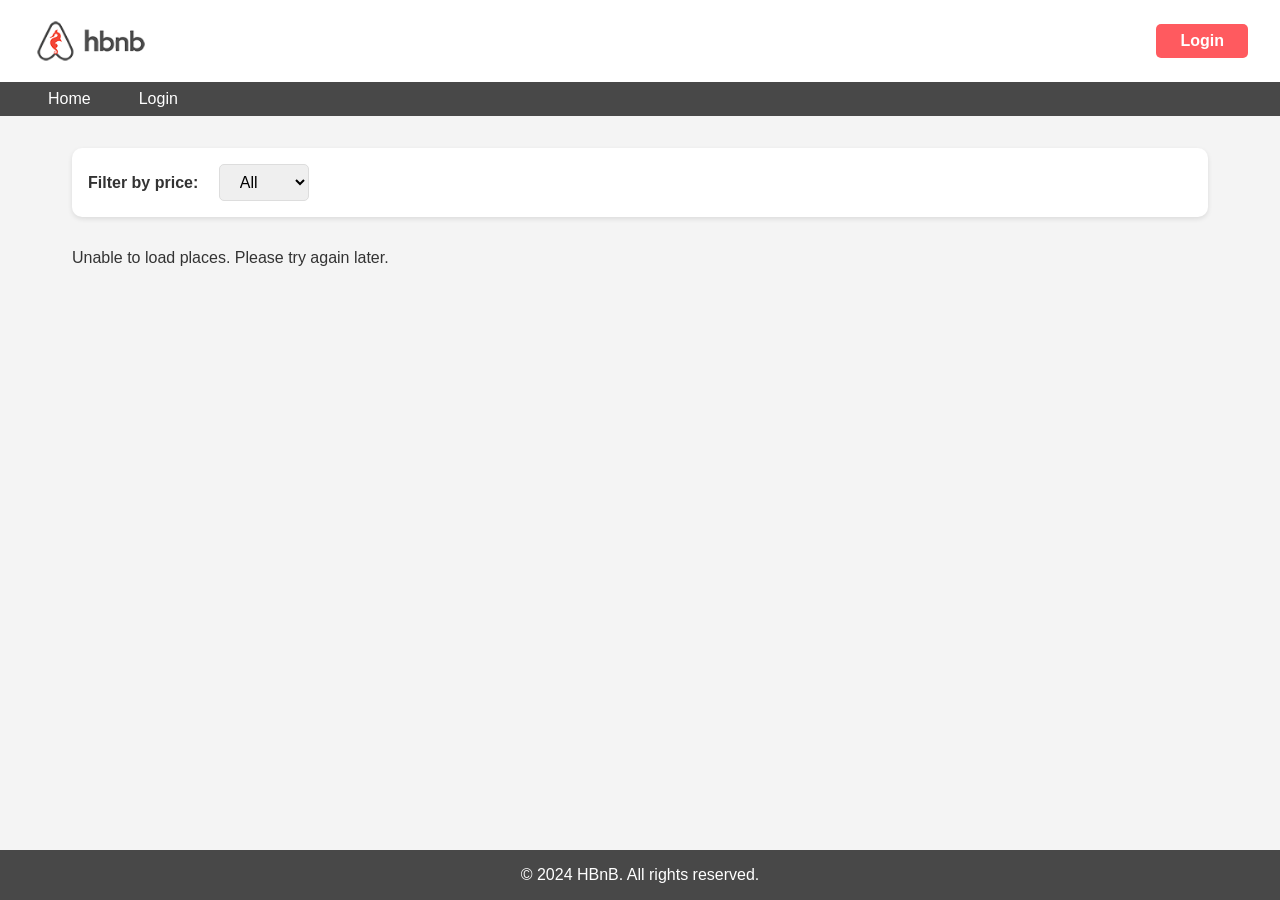
<file: part4/index.html>
<!DOCTYPE html>
<!-- Declaration DOCTYPE HTML5 : indique au navigateur d'utiliser le mode HTML5 standard -->

<html lang="en">
<!-- Balise racine du document HTML, lang="en" indique que le contenu est en anglais -->

<head>
    <!-- Section head : contient les metadonnees du document (non visibles) -->

    <meta charset="UTF-8">
    <!-- Definit l'encodage des caracteres en UTF-8 (supporte tous les caracteres internationaux) -->

    <meta name="viewport" content="width=device-width, initial-scale=1.0">
    <!-- Meta viewport : configure l'affichage sur mobile -->
    <!-- width=device-width : largeur = largeur de l'ecran -->
    <!-- initial-scale=1.0 : zoom initial a 100% -->

    <title>HBnB - Places</title>
    <!-- Titre affiche dans l'onglet du navigateur -->

    <link rel="icon" type="image/png" href="images/icon.png">
    <!-- Favicon : petite icone affichee dans l'onglet du navigateur -->

    <link rel="stylesheet" href="styles.css">
    <!-- Lie la feuille de style CSS externe pour le design -->
</head>

<body>
    <!-- Corps du document : contenu visible de la page -->

    <header>
        <!-- En-tete de la page : logo et bouton de connexion -->

        <img src="images/logo.png" alt="HBnB Logo" class="logo">
        <!-- Logo de l'application -->
        <!-- alt : texte alternatif si l'image ne charge pas (accessibilite) -->
        <!-- class="logo" : applique les styles CSS de la classe .logo -->

        <a href="login.html" class="login-button" id="login-link">Login</a>
        <!-- Lien vers la page de connexion -->
        <!-- id="login-link" : identifiant unique pour manipulation JavaScript -->
    </header>

    <nav>
        <!-- Barre de navigation principale -->

        <ul>
            <!-- Liste non ordonnee pour les liens de navigation -->

            <li><a href="index.html">Home</a></li>
            <!-- Lien vers la page d'accueil -->

            <li><a href="login.html">Login</a></li>
            <!-- Lien vers la page de connexion -->
        </ul>
    </nav>

    <main>
        <!-- Contenu principal de la page -->

        <section id="filter">
            <!-- Section de filtrage par prix -->

            <label for="price-filter">Filter by price:</label>
            <!-- Label lie au select par l'attribut for -->

            <select id="price-filter">
                <!-- Menu deroulant pour filtrer les lieux par prix -->
                <!-- L'evenement change est gere par JavaScript -->

                <option value="10">$10</option>
                <!-- Option : affiche les lieux <= 10$ -->

                <option value="50">$50</option>
                <!-- Option : affiche les lieux <= 50$ -->

                <option value="100">$100</option>
                <!-- Option : affiche les lieux <= 100$ -->

                <option value="all" selected>All</option>
                <!-- Option par defaut (selected) : affiche tous les lieux -->
            </select>
        </section>

        <section id="places-list">
            <!-- Conteneur pour les cartes de lieux -->
            <!-- Le contenu sera genere dynamiquement par JavaScript -->
            <!-- Place cards will be dynamically inserted here -->
        </section>
    </main>

    <footer>
        <!-- Pied de page -->

        <p>&copy; 2024 HBnB. All rights reserved.</p>
        <!-- &copy; : symbole copyright -->
    </footer>

    <script src="scripts.js"></script>
    <!-- Charge le fichier JavaScript principal -->
    <!-- Place en fin de body pour que le HTML soit charge avant l'execution -->
</body>
</html>
</file>
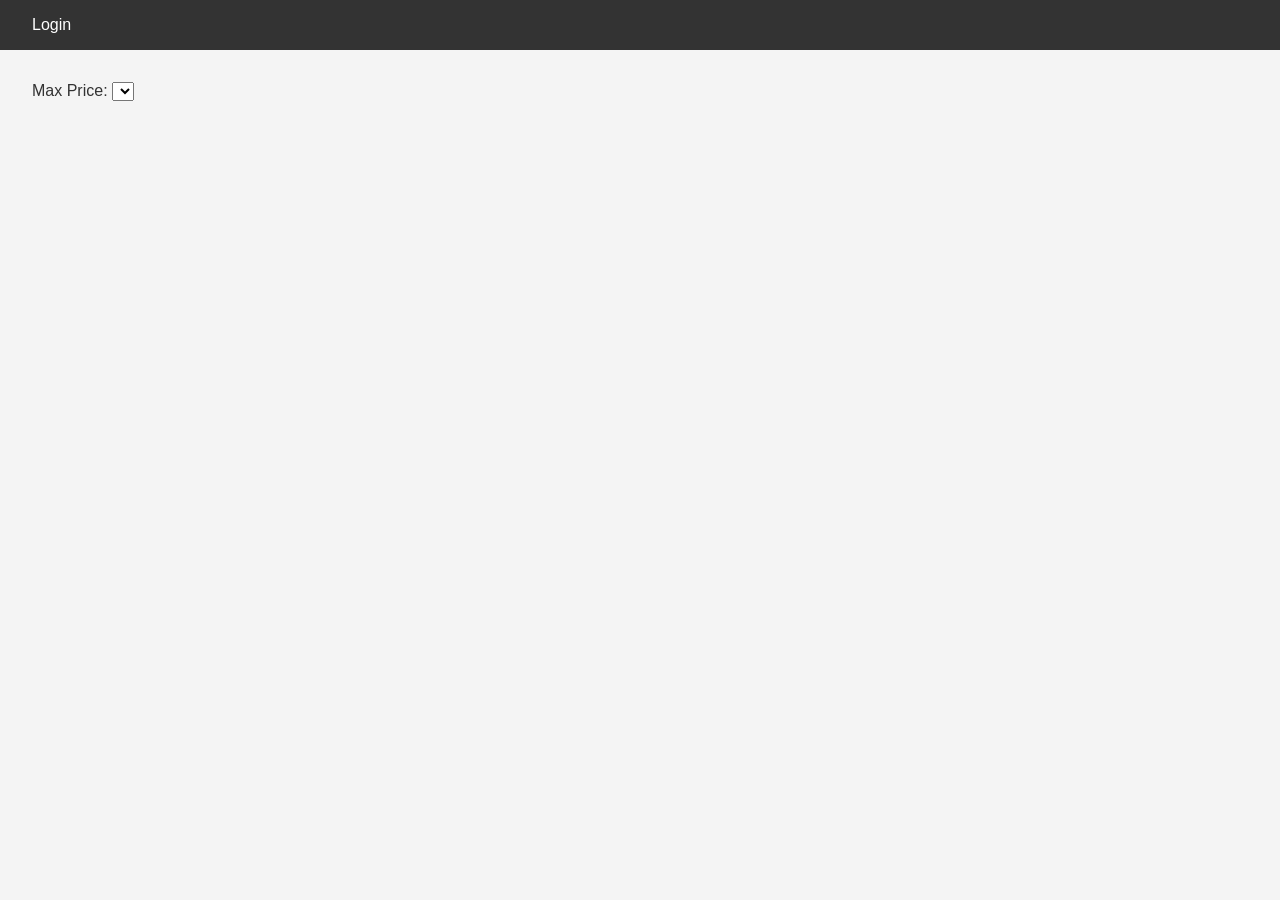
<file: part4/base_files/index.html>
<!DOCTYPE html>
<html lang="en">
<head>
    <meta charset="UTF-8">
    <meta name="viewport" content="width=device-width, initial-scale=1.0">
    <title>List of Places</title>
    <link rel="stylesheet" href="styles.css">
</head>
<body>
    <header>
        <nav>
            <a href="login.html" id="login-link">Login</a>
        </nav>
    </header>
    <main>
        <section id="filter">
            <label for="price-filter">Max Price:</label>
            <select id="price-filter">
                <!-- Options will be populated dynamically -->
            </select>
        </section>
        <section id="places-list">
            <!-- List of places will be populated dynamically -->
        </section>
    </main>
    <script src="scripts.js"></script>
</body>
</html>
</file>
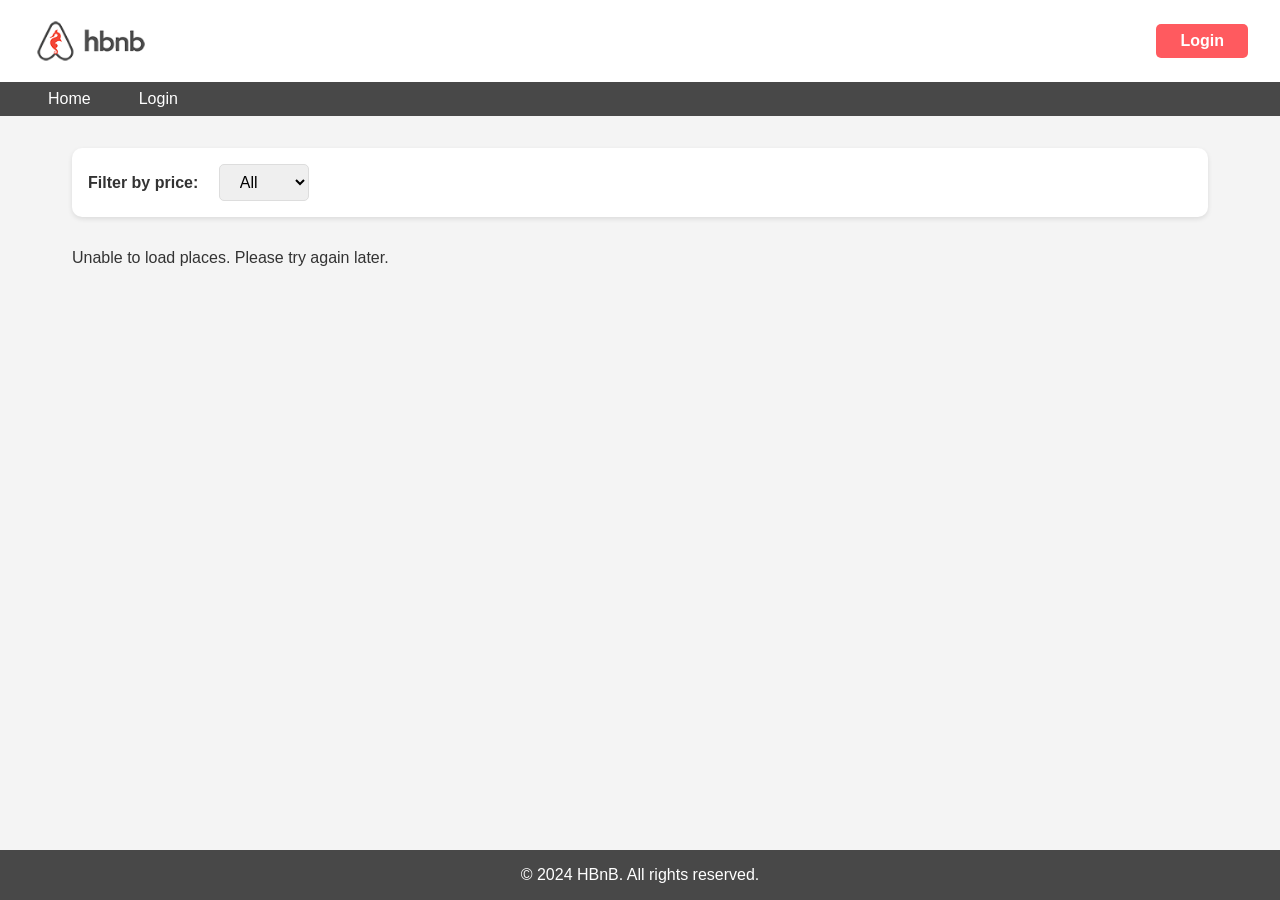
<file: part4/add_review.html>
<!DOCTYPE html>
<!-- Declaration DOCTYPE HTML5 -->

<html lang="en">
<!-- Document HTML en anglais -->

<head>
    <!-- Metadonnees de la page -->

    <meta charset="UTF-8">
    <!-- Encodage UTF-8 pour les caracteres speciaux -->

    <meta name="viewport" content="width=device-width, initial-scale=1.0">
    <!-- Configuration responsive pour mobile -->

    <title>HBnB - Add Review</title>
    <!-- Titre de la page : ajouter un avis -->

    <link rel="icon" type="image/png" href="images/icon.png">
    <!-- Favicon de l'application -->

    <link rel="stylesheet" href="styles.css">
    <!-- Feuille de style CSS -->
</head>

<body>
    <!-- Corps de la page -->

    <header>
        <!-- En-tete de la page -->

        <img src="images/logo.png" alt="HBnB Logo" class="logo">
        <!-- Logo de l'application -->

        <a href="index.html" class="login-button">Home</a>
        <!-- Bouton pour retourner a l'accueil -->
    </header>

    <nav>
        <!-- Barre de navigation -->

        <ul>
            <li><a href="index.html">Home</a></li>
            <!-- Lien vers la page d'accueil -->

            <li><a href="login.html">Login</a></li>
            <!-- Lien vers la page de connexion -->
        </ul>
    </nav>

    <main>
        <!-- Contenu principal de la page -->

        <section>
            <!-- Section d'en-tete avec le nom du lieu -->

            <h1>Add Review for: <span id="place-name">Loading...</span></h1>
            <!-- Titre dynamique -->
            <!-- span#place-name : sera rempli par JavaScript avec le nom du lieu -->
            <!-- "Loading..." : texte par defaut pendant le chargement -->
        </section>

        <form id="review-form" class="add-review form">
            <!-- Formulaire d'ajout d'avis -->
            <!-- id="review-form" : permet a JavaScript de capturer la soumission -->
            <!-- class="add-review form" : applique les styles CSS -->

            <label for="review">Your Review:</label>
            <!-- Label pour le champ de texte de l'avis -->

            <textarea id="review" name="review" required></textarea>
            <!-- Zone de texte pour ecrire l'avis -->
            <!-- textarea : permet plusieurs lignes de texte -->
            <!-- required : champ obligatoire -->

            <label for="rating">Rating:</label>
            <!-- Label pour le menu de notation -->

            <select id="rating" name="rating" required>
                <!-- Menu deroulant pour choisir la note -->
                <!-- required : selection obligatoire -->

                <option value="">Select a rating</option>
                <!-- Option par defaut non valide (value="") -->
                <!-- Force l'utilisateur a faire un choix -->

                <option value="1">1 - Poor</option>
                <!-- Note 1/5 : Mauvais -->

                <option value="2">2 - Fair</option>
                <!-- Note 2/5 : Passable -->

                <option value="3">3 - Good</option>
                <!-- Note 3/5 : Bien -->

                <option value="4">4 - Very Good</option>
                <!-- Note 4/5 : Tres bien -->

                <option value="5">5 - Excellent</option>
                <!-- Note 5/5 : Excellent -->
            </select>

            <button type="submit">Submit Review</button>
            <!-- Bouton de soumission -->
            <!-- Declenche l'evenement submit capture par JavaScript -->
        </form>
    </main>

    <footer>
        <!-- Pied de page -->

        <p>&copy; 2024 HBnB. All rights reserved.</p>
        <!-- Copyright -->
    </footer>

    <script src="scripts.js"></script>
    <!-- JavaScript qui :
         1. Verifie si l'utilisateur est connecte (sinon redirige vers index)
         2. Recupere l'ID du lieu depuis l'URL (?id=xxx)
         3. Charge le nom du lieu pour l'afficher
         4. Envoie l'avis a l'API avec le token JWT -->
</body>
</html>
</file>
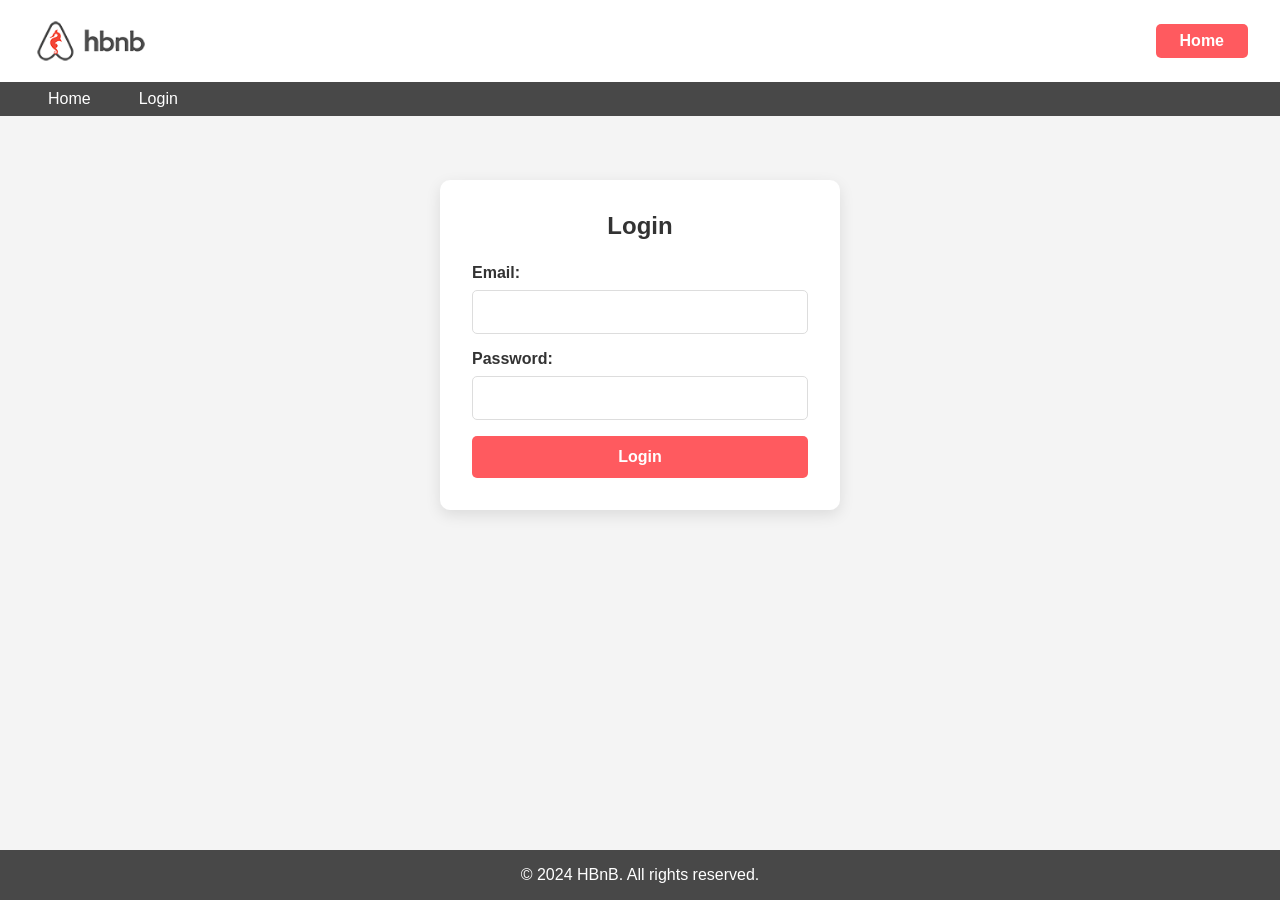
<file: part4/login.html>
<!DOCTYPE html>
<!-- Declaration DOCTYPE HTML5 : indique au navigateur d'utiliser le mode HTML5 standard -->

<html lang="en">
<!-- Balise racine du document HTML -->

<head>
    <!-- Section head : metadonnees du document -->

    <meta charset="UTF-8">
    <!-- Encodage UTF-8 pour supporter tous les caracteres -->

    <meta name="viewport" content="width=device-width, initial-scale=1.0">
    <!-- Configuration pour l'affichage responsive sur mobile -->

    <title>HBnB - Login</title>
    <!-- Titre de la page affiche dans l'onglet -->

    <link rel="icon" type="image/png" href="images/icon.png">
    <!-- Favicon de l'application -->

    <link rel="stylesheet" href="styles.css">
    <!-- Feuille de style CSS externe -->
</head>

<body>
    <!-- Corps de la page visible -->

    <header>
        <!-- En-tete avec logo et lien retour -->

        <img src="images/logo.png" alt="HBnB Logo" class="logo">
        <!-- Logo cliquable de l'application -->

        <a href="index.html" class="login-button">Home</a>
        <!-- Bouton pour retourner a la page d'accueil -->
    </header>

    <nav>
        <!-- Barre de navigation -->

        <ul>
            <li><a href="index.html">Home</a></li>
            <!-- Lien vers l'accueil -->

            <li><a href="login.html">Login</a></li>
            <!-- Lien vers la page de connexion (page actuelle) -->
        </ul>
    </nav>

    <main>
        <!-- Contenu principal : formulaire de connexion -->

        <form id="login-form" class="form">
            <!-- Formulaire de connexion -->
            <!-- id="login-form" : permet a JavaScript de capturer la soumission -->
            <!-- class="form" : applique les styles CSS du formulaire -->

            <h2>Login</h2>
            <!-- Titre du formulaire -->

            <label for="email">Email:</label>
            <!-- Label pour le champ email -->
            <!-- for="email" : associe le label au champ input avec id="email" -->

            <input type="email" id="email" name="email" required>
            <!-- Champ de saisie pour l'email -->
            <!-- type="email" : validation automatique du format email -->
            <!-- required : champ obligatoire, empeche la soumission si vide -->

            <label for="password">Password:</label>
            <!-- Label pour le champ mot de passe -->

            <input type="password" id="password" name="password" required>
            <!-- Champ de saisie pour le mot de passe -->
            <!-- type="password" : masque les caracteres saisis -->
            <!-- required : champ obligatoire -->

            <button type="submit">Login</button>
            <!-- Bouton de soumission du formulaire -->
            <!-- type="submit" : declenche l'evenement submit du formulaire -->
        </form>
    </main>

    <footer>
        <!-- Pied de page -->

        <p>&copy; 2024 HBnB. All rights reserved.</p>
        <!-- Copyright -->
    </footer>

    <script src="scripts.js"></script>
    <!-- JavaScript qui gere la soumission du formulaire -->
    <!-- Envoie les credentials a l'API et stocke le token JWT -->
</body>
</html>
</file>
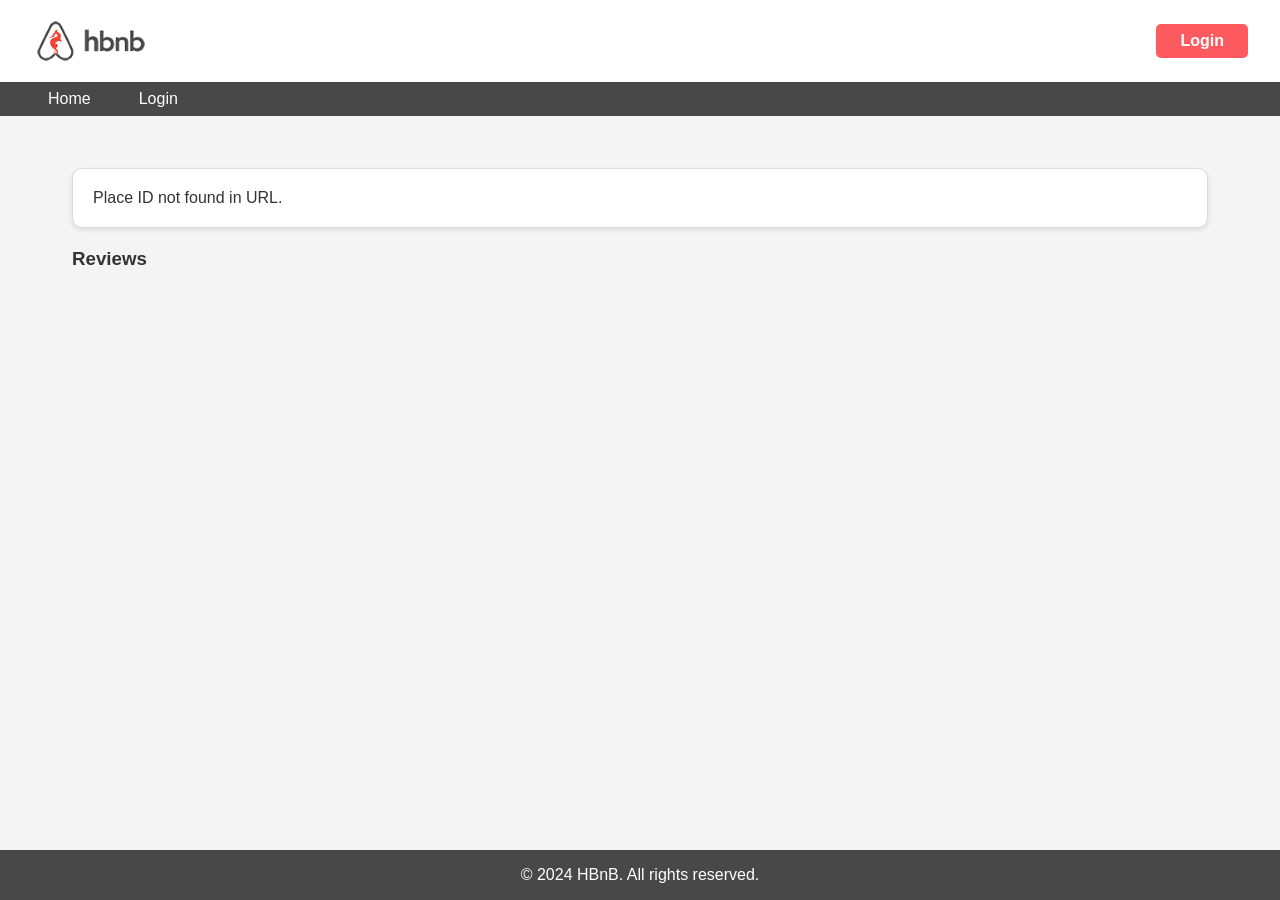
<file: part4/place.html>
<!DOCTYPE html>
<!-- Declaration DOCTYPE HTML5 -->

<html lang="en">
<!-- Document HTML en anglais -->

<head>
    <!-- Metadonnees de la page -->

    <meta charset="UTF-8">
    <!-- Encodage UTF-8 -->

    <meta name="viewport" content="width=device-width, initial-scale=1.0">
    <!-- Configuration responsive pour mobile -->

    <title>HBnB - Place Details</title>
    <!-- Titre de la page : details d'un lieu -->

    <link rel="icon" type="image/png" href="images/icon.png">
    <!-- Favicon -->

    <link rel="stylesheet" href="styles.css">
    <!-- Feuille de style CSS -->
</head>

<body>
    <!-- Corps de la page -->

    <header>
        <!-- En-tete -->

        <img src="images/logo.png" alt="HBnB Logo" class="logo">
        <!-- Logo de l'application -->

        <a href="login.html" class="login-button" id="login-link">Login</a>
        <!-- Lien de connexion -->
        <!-- Cache par JavaScript si l'utilisateur est deja connecte -->
    </header>

    <nav>
        <!-- Navigation -->

        <ul>
            <li><a href="index.html">Home</a></li>
            <!-- Retour a l'accueil -->

            <li><a href="login.html">Login</a></li>
            <!-- Page de connexion -->
        </ul>
    </nav>

    <main>
        <!-- Contenu principal -->

        <section id="place-details" class="place-details">
            <!-- Section pour afficher les details du lieu -->
            <!-- Le contenu est genere dynamiquement par JavaScript -->
            <!-- JavaScript recupere l'ID du lieu depuis l'URL (?id=xxx) -->
            <!-- et charge les details depuis l'API -->
            <!-- Place details will be dynamically inserted here -->
        </section>

        <section id="reviews">
            <!-- Section pour afficher les avis sur ce lieu -->

            <h3>Reviews</h3>
            <!-- Titre de la section avis -->
            <!-- Les cartes d'avis sont inserees par JavaScript -->
            <!-- Reviews will be dynamically inserted here -->
        </section>

        <section id="add-review" class="add-review" style="display: none;">
            <!-- Section pour ajouter un avis -->
            <!-- style="display: none;" : cache par defaut -->
            <!-- JavaScript l'affiche si l'utilisateur est connecte -->

            <h3>Add a Review</h3>
            <!-- Titre du formulaire -->

            <form id="review-form" class="form">
                <!-- Formulaire d'ajout d'avis -->

                <label for="review-text">Your Review:</label>
                <!-- Label pour le champ texte -->

                <textarea id="review-text" name="review-text" required></textarea>
                <!-- Zone de texte pour ecrire l'avis -->
                <!-- textarea : champ multi-lignes -->
                <!-- required : obligatoire -->

                <label for="review-rating">Rating:</label>
                <!-- Label pour la note -->

                <select id="review-rating" name="review-rating" required>
                    <!-- Menu deroulant pour la note -->

                    <option value="">Select a rating</option>
                    <!-- Option par defaut (invalide car value="") -->

                    <option value="1">1 - Poor</option>
                    <!-- Note 1 sur 5 -->

                    <option value="2">2 - Fair</option>
                    <!-- Note 2 sur 5 -->

                    <option value="3">3 - Good</option>
                    <!-- Note 3 sur 5 -->

                    <option value="4">4 - Very Good</option>
                    <!-- Note 4 sur 5 -->

                    <option value="5">5 - Excellent</option>
                    <!-- Note 5 sur 5 -->
                </select>

                <button type="submit">Submit Review</button>
                <!-- Bouton pour soumettre l'avis -->
                <!-- JavaScript envoie les donnees a l'API POST /reviews -->
            </form>
        </section>
    </main>

    <footer>
        <!-- Pied de page -->

        <p>&copy; 2024 HBnB. All rights reserved.</p>
    </footer>

    <script src="scripts.js"></script>
    <!-- JavaScript qui :
         1. Recupere l'ID du lieu depuis l'URL
         2. Charge les details du lieu depuis l'API
         3. Affiche le formulaire d'avis si connecte
         4. Gere la soumission des avis -->
</body>
</html>
</file>
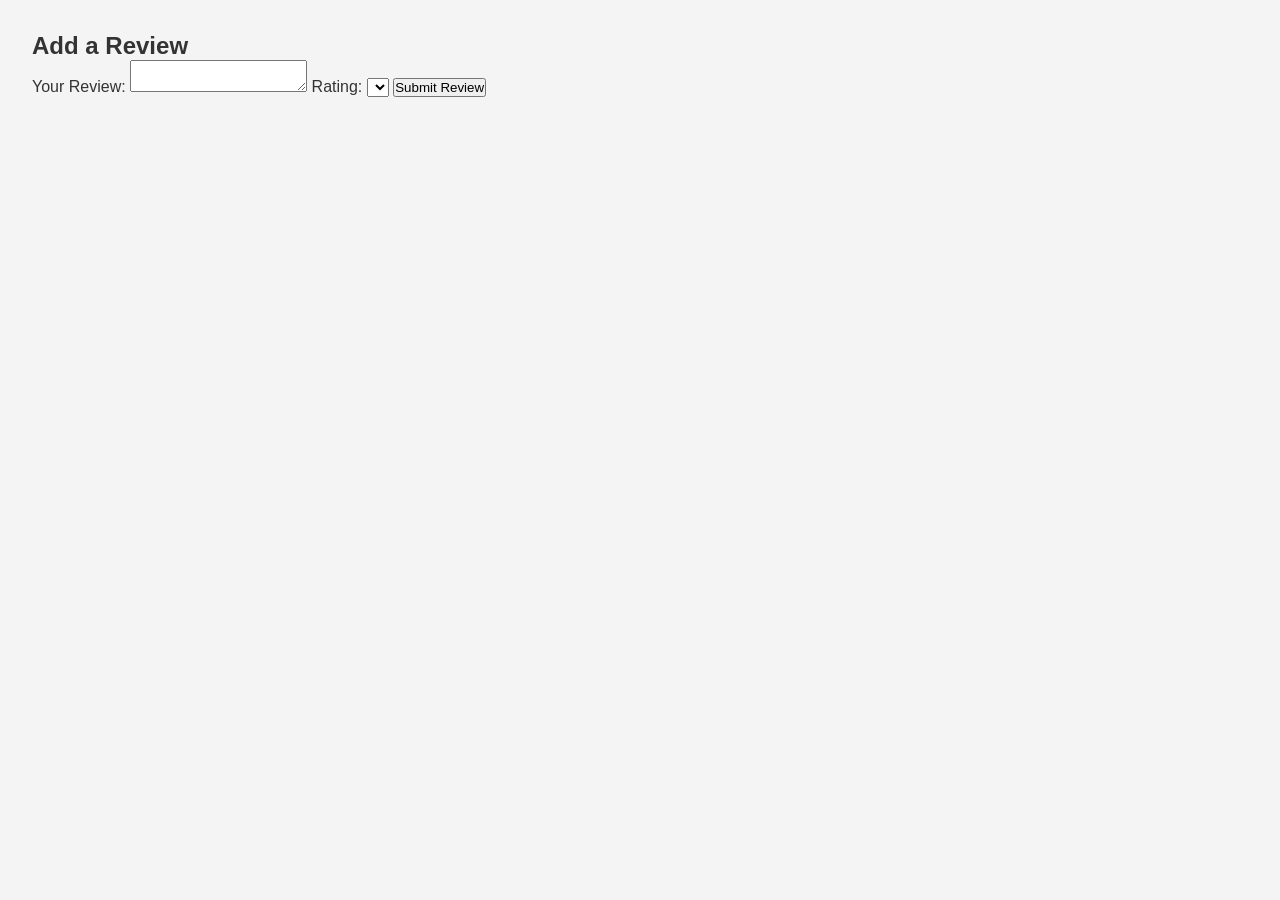
<file: part4/base_files/add_review.html>
<!DOCTYPE html>
<html lang="en">
<head>
    <meta charset="UTF-8">
    <meta name="viewport" content="width=device-width, initial-scale=1.0">
    <title>Add Review</title>
    <link rel="stylesheet" href="styles.css">
</head>
<body>
    <main>
        <!-- Add something to idfentify the place you're reviewing -->
        <form id="review-form">
            <h2>Add a Review</h2>
            <label for="review">Your Review:</label>
            <textarea id="review" name="review" required></textarea>
            <label for="rating">Rating:</label>
            <select id="rating" name="rating" required>
                <!-- Options for rating -->
            </select>
            <button type="submit">Submit Review</button>
        </form>
    </main>
    <script src="scripts.js"></script>
</body>
</html>
</file>
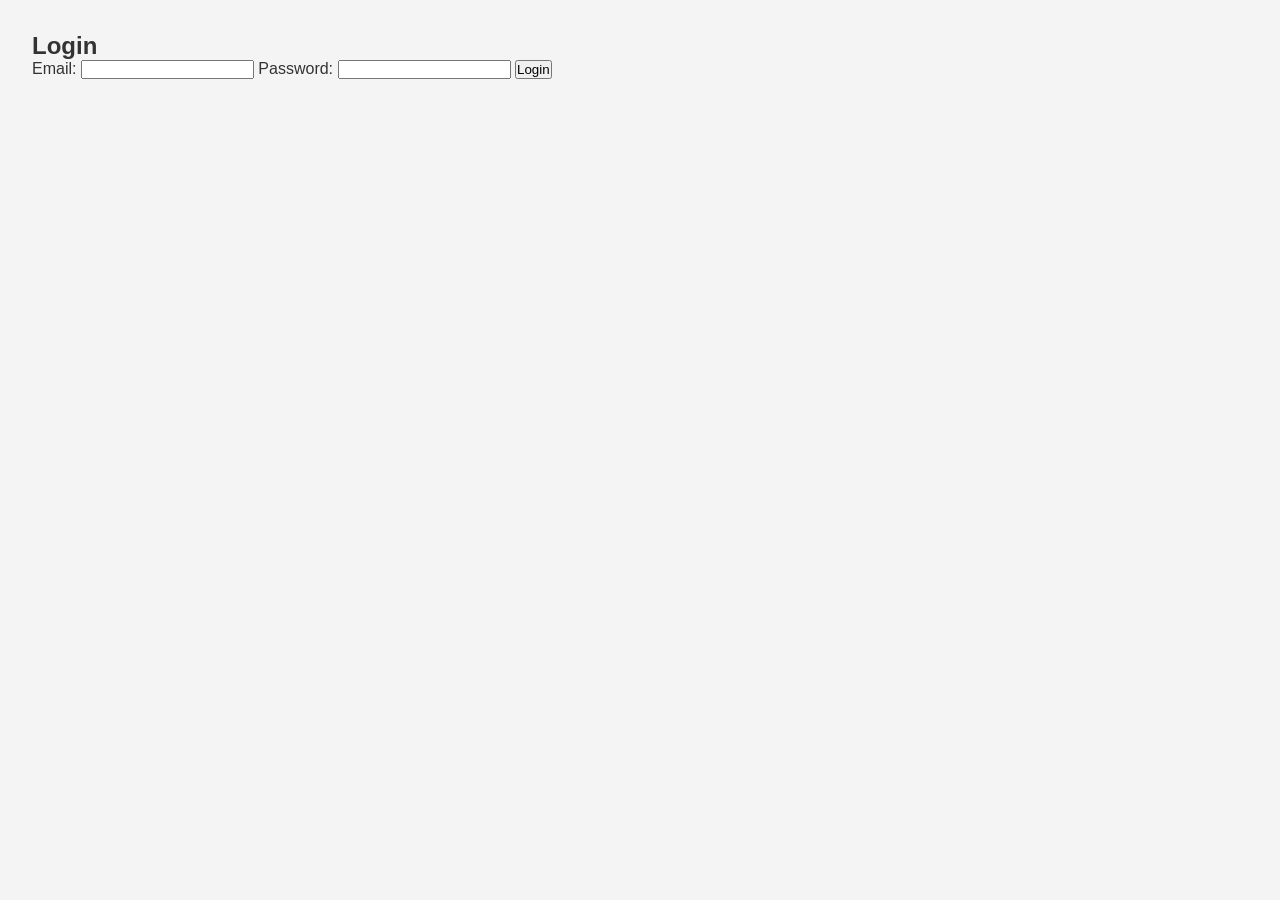
<file: part4/base_files/login.html>
<!DOCTYPE html>
<html lang="en">
<head>
    <meta charset="UTF-8">
    <meta name="viewport" content="width=device-width, initial-scale=1.0">
    <title>Login</title>
    <link rel="stylesheet" href="styles.css">
</head>
<body>
    <main>
        <form id="login-form">
            <h2>Login</h2>
            <label for="email">Email:</label>
            <input type="email" id="email" name="email" required>
            
            <label for="password">Password:</label>
            <input type="password" id="password" name="password" required>
            
            <button type="submit">Login</button>
        </form>
    </main>
    <script src="scripts.js"></script>
</body>
</html>
</file>
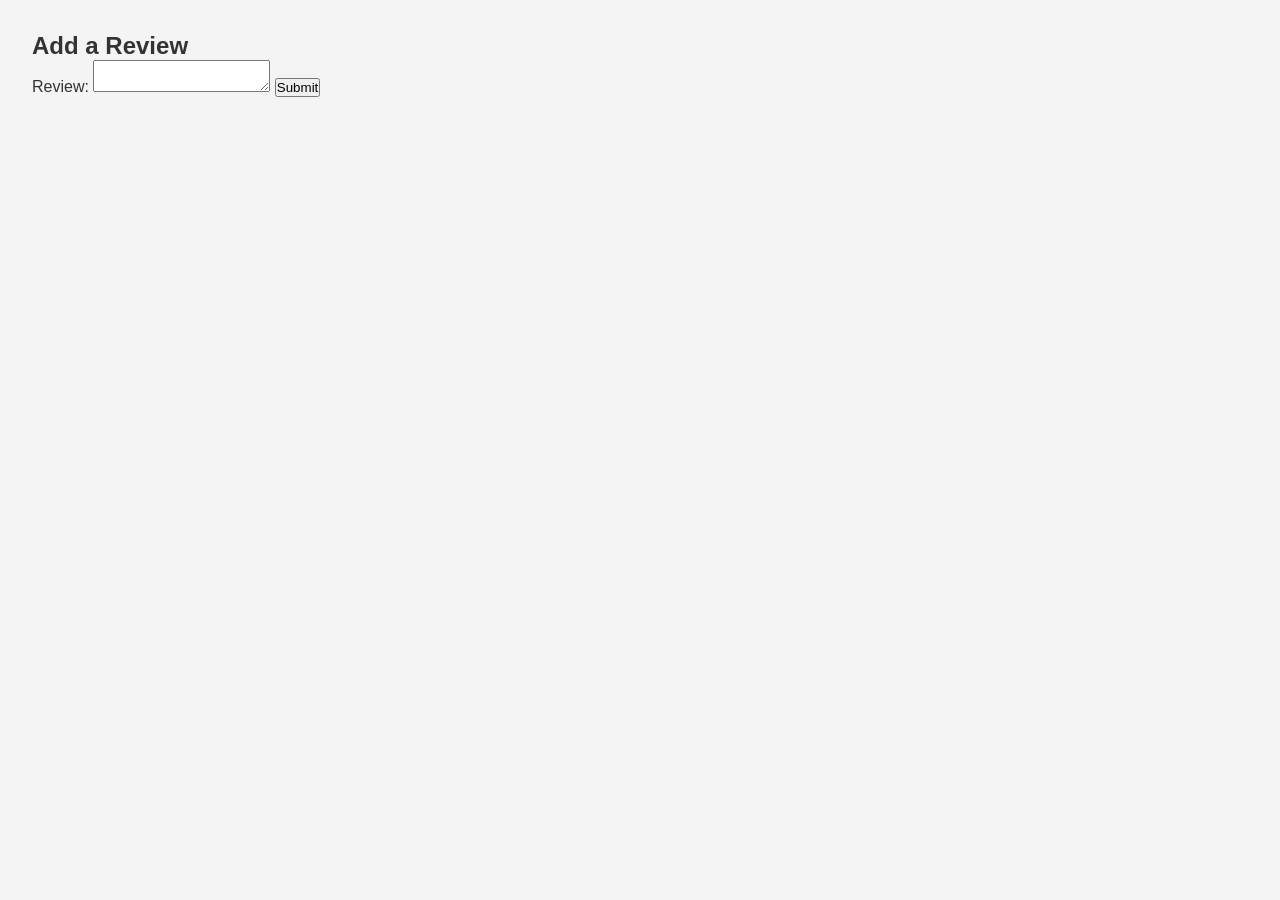
<file: part4/base_files/place.html>
<!DOCTYPE html>
<html lang="en">
<head>
    <meta charset="UTF-8">
    <meta name="viewport" content="width=device-width, initial-scale=1.0">
    <title>Place Details</title>
    <link rel="stylesheet" href="styles.css">
</head>
<body>
    <main>
        <section id="place-details">
            <!-- Place details will be populated dynamically -->
        </section>
        <section id="reviews">
            <!-- Reviews will be populated dynamically -->
        </section>
        <section id="add-review">
            <h2>Add a Review</h2>
            <form id="review-form">
                <label for="review-text">Review:</label>
                <textarea id="review-text" name="review-text" required></textarea>
                
                <button type="submit">Submit</button>
            </form>
        </section>
    </main>
    <script src="scripts.js"></script>
</body>
</html>
</file>
<file: part4/styles.css>
/*
 * HBnB Web Client - Main Stylesheet
 * Feuille de style principale pour le client web HBnB
 *
 * Parametres fixes selon les specifications :
 * - Margin: 20px pour les cartes de lieu et d'avis
 * - Padding: 10px a l'interieur des cartes
 * - Border: 1px solid #ddd pour les cartes
 * - Border Radius: 10px pour les coins arrondis
 */

/* ============================================
   RESET ET STYLES DE BASE
   Reinitialise les styles par defaut du navigateur
   pour un rendu coherent sur tous les navigateurs
   ============================================ */

* {
    /* Selecteur universel : s'applique a tous les elements */
    box-sizing: border-box;  /* La largeur inclut le padding et la bordure */
    margin: 0;               /* Supprime les marges par defaut */
    padding: 0;              /* Supprime le padding par defaut */
    font-family: Arial, sans-serif;  /* Police par defaut lisible */
}

body {
    /* Styles pour le corps de la page */
    background-color: #f4f4f4;  /* Fond gris clair */
    color: #333;                 /* Couleur du texte : gris fonce */
    min-height: 100vh;           /* Hauteur minimum = 100% de la fenetre */
    display: flex;               /* Active le mode Flexbox */
    flex-direction: column;      /* Elements enfants empiles verticalement */
}

/* ============================================
   EN-TETE (HEADER)
   Barre superieure contenant le logo et le bouton de connexion
   ============================================ */

header {
    background-color: #fff;      /* Fond blanc */
    padding: 1rem 2rem;          /* Espacement : 1rem haut/bas, 2rem gauche/droite */
    display: flex;               /* Active Flexbox pour aligner les elements */
    justify-content: space-between;  /* Espace le logo et le bouton aux extremites */
    align-items: center;         /* Centre verticalement les elements */
    box-shadow: 0 2px 5px rgba(0, 0, 0, 0.1);  /* Ombre legere sous le header */
}

.logo {
    /* Style pour l'image du logo */
    height: 50px;    /* Hauteur fixe de 50 pixels */
    width: auto;     /* Largeur automatique (garde les proportions) */
}

.login-button {
    /* Style pour le bouton Login/Home */
    background-color: #ff5a5f;   /* Rouge/rose (couleur style Airbnb) */
    color: white;                /* Texte en blanc */
    padding: 0.5rem 1.5rem;      /* Espacement interne */
    border: none;                /* Pas de bordure */
    border-radius: 5px;          /* Coins legerement arrondis */
    cursor: pointer;             /* Curseur en forme de main au survol */
    text-decoration: none;       /* Supprime le soulignement (c'est un lien <a>) */
    font-weight: bold;           /* Texte en gras */
}

.login-button:hover {
    /* Style au survol du bouton */
    background-color: #e04850;   /* Rouge plus fonce pour l'effet hover */
}

/* ============================================
   NAVIGATION
   Barre de menu horizontale sous le header
   ============================================ */

nav {
    background-color: #484848;   /* Fond gris fonce */
    padding: 0.5rem 2rem;        /* Espacement interne */
}

nav ul {
    /* Liste de navigation */
    list-style: none;            /* Supprime les puces de la liste */
    display: flex;               /* Elements en ligne avec Flexbox */
    gap: 1rem;                   /* Espacement de 1rem entre les liens */
}

nav ul li {
    display: inline;             /* Elements affiches en ligne */
}

nav a {
    /* Style des liens de navigation */
    color: #fff;                 /* Texte blanc */
    text-decoration: none;       /* Pas de soulignement */
    padding: 0.5rem 1rem;        /* Zone cliquable plus grande */
    border-radius: 5px;          /* Coins arrondis */
}

nav a:hover {
    /* Style au survol des liens */
    background-color: #666;      /* Fond gris plus clair */
}

/* ============================================
   CONTENU PRINCIPAL (MAIN)
   Zone centrale qui contient le contenu de chaque page
   ============================================ */

main {
    flex: 1;                     /* Prend tout l'espace vertical disponible */
    max-width: 1200px;           /* Largeur maximale de 1200px */
    margin: 0 auto;              /* Centre horizontalement la zone */
    padding: 2rem;               /* Espacement interne de 2rem */
    width: 100%;                 /* Prend 100% de largeur jusqu'au max-width */
}

/* ============================================
   SECTION FILTRE
   Zone de filtrage par prix sur la page d'accueil
   ============================================ */

#filter {
    /* Conteneur du filtre */
    margin-bottom: 2rem;         /* Marge en bas de 2rem */
    padding: 1rem;               /* Espacement interne */
    background-color: #fff;      /* Fond blanc */
    border-radius: 10px;         /* Coins arrondis */
    box-shadow: 0 2px 5px rgba(0, 0, 0, 0.1);  /* Ombre legere */
}

#filter label {
    /* Label "Filter by price:" */
    font-weight: bold;           /* Texte en gras */
    margin-right: 1rem;          /* Espacement a droite */
}

#price-filter {
    /* Menu deroulant de selection du prix */
    padding: 0.5rem 1rem;        /* Espacement interne */
    border: 1px solid #ddd;      /* Bordure grise fine */
    border-radius: 5px;          /* Coins arrondis */
    font-size: 1rem;             /* Taille de police standard */
    cursor: pointer;             /* Curseur main pour indiquer l'interactivite */
}

/* ============================================
   LISTE DES LIEUX
   Grille responsive qui affiche les cartes de lieu
   ============================================ */

#places-list {
    display: grid;               /* Active le mode CSS Grid */
    /* Cree des colonnes auto-adaptatives :
       - auto-fill : remplit l'espace avec autant de colonnes que possible
       - minmax(300px, 1fr) : chaque colonne fait minimum 300px, maximum 1 fraction */
    grid-template-columns: repeat(auto-fill, minmax(300px, 1fr));
    gap: 20px;                   /* Espacement de 20px entre les cartes */
}

/* ============================================
   CARTE DE LIEU (PLACE CARD)
   Affiche un apercu d'un lieu dans la liste
   PARAMETRES FIXES SELON LES SPECIFICATIONS
   ============================================ */

.place-card {
    background-color: #fff;      /* Fond blanc */
    margin: 20px 0;              /* SPECIFICATION : Marge verticale de 20px */
    padding: 10px;               /* SPECIFICATION : Padding de 10px */
    border: 1px solid #ddd;      /* SPECIFICATION : Bordure grise de 1px */
    border-radius: 10px;         /* SPECIFICATION : Coins arrondis de 10px */
    box-shadow: 0 2px 5px rgba(0, 0, 0, 0.1);  /* Ombre legere */
    transition: transform 0.2s, box-shadow 0.2s;  /* Animation fluide de 0.2s */
}

.place-card:hover {
    /* Effet au survol de la carte */
    transform: translateY(-5px);  /* Souleve la carte de 5 pixels vers le haut */
    box-shadow: 0 5px 15px rgba(0, 0, 0, 0.2);  /* Ombre plus prononcee */
}

.place-card h3 {
    /* Titre de la carte (nom du lieu) */
    color: #333;                 /* Gris fonce */
    margin-bottom: 0.5rem;       /* Petite marge en bas */
}

.place-card p {
    /* Paragraphes dans la carte */
    color: #666;                 /* Gris moyen */
    margin-bottom: 1rem;         /* Marge en bas */
}

.place-card .price {
    /* Affichage du prix */
    font-size: 1.2rem;           /* Taille plus grande */
    font-weight: bold;           /* En gras pour attirer l'attention */
    color: #ff5a5f;              /* Rouge/rose pour le mettre en evidence */
}

.details-button {
    /* Bouton "View Details" */
    background-color: #00a699;   /* Vert turquoise */
    color: white;                /* Texte blanc */
    border: none;                /* Pas de bordure */
    padding: 0.5rem 1rem;        /* Espacement interne */
    border-radius: 5px;          /* Coins arrondis */
    cursor: pointer;             /* Curseur main */
    text-decoration: none;       /* Pas de soulignement (lien) */
    display: inline-block;       /* Permet d'appliquer padding et margin */
}

.details-button:hover {
    /* Effet au survol du bouton */
    background-color: #008c82;   /* Vert plus fonce */
}

/* ============================================
   DETAILS D'UN LIEU
   Page affichant les informations completes d'un lieu
   ============================================ */

.place-details {
    background-color: #fff;      /* Fond blanc */
    margin: 20px 0;              /* SPECIFICATION : Marge de 20px */
    padding: 20px;               /* Padding plus genereux pour les details */
    border: 1px solid #ddd;      /* SPECIFICATION : Bordure grise */
    border-radius: 10px;         /* SPECIFICATION : Coins de 10px */
    box-shadow: 0 2px 5px rgba(0, 0, 0, 0.1);  /* Ombre legere */
}

.place-info {
    /* Conteneur des informations du lieu */
    margin-bottom: 1.5rem;       /* Marge en bas */
}

.place-info h2 {
    /* Titre principal (nom du lieu) */
    color: #333;                 /* Gris fonce */
    margin-bottom: 1rem;         /* Marge en bas */
    font-size: 2rem;             /* Grande taille (32px) */
}

.place-info p {
    /* Paragraphes d'information */
    margin-bottom: 0.5rem;       /* Petite marge */
    color: #666;                 /* Gris moyen */
    line-height: 1.6;            /* Interligne de 1.6 pour la lisibilite */
}

.place-info strong {
    /* Labels en gras (Host:, Price:, etc.) */
    color: #333;                 /* Gris fonce pour contraste */
}

/* ============================================
   AMENITIES (EQUIPEMENTS)
   Liste des services disponibles dans un lieu
   ============================================ */

.amenities {
    margin: 1.5rem 0;            /* Marge verticale */
    padding: 1rem;               /* Espacement interne */
    background-color: #f9f9f9;   /* Fond gris tres clair */
    border-radius: 10px;         /* Coins arrondis */
}

.amenities h4 {
    /* Titre "Amenities" */
    margin-bottom: 0.5rem;       /* Petite marge en bas */
    color: #333;                 /* Gris fonce */
}

.amenities ul {
    /* Liste des equipements */
    list-style: none;            /* Pas de puces */
    display: flex;               /* Affichage en ligne */
    flex-wrap: wrap;             /* Retour a la ligne si necessaire */
    gap: 0.5rem;                 /* Espacement entre les elements */
}

.amenities li {
    /* Chaque equipement sous forme de badge/pilule */
    background-color: #e0e0e0;   /* Fond gris clair */
    padding: 0.25rem 0.75rem;    /* Petit padding */
    border-radius: 15px;         /* Tres arrondi (forme de pilule) */
    font-size: 0.9rem;           /* Texte legerement plus petit */
}

/* ============================================
   SECTION REVIEWS (AVIS)
   Zone affichant les avis des utilisateurs
   ============================================ */

#reviews {
    margin: 20px 0;              /* Marge verticale de 20px */
}

#reviews h3 {
    /* Titre "Reviews" */
    margin-bottom: 1rem;         /* Marge en bas */
    color: #333;                 /* Gris fonce */
}

/* ============================================
   CARTE D'AVIS (REVIEW CARD)
   Affiche un avis individuel
   PARAMETRES FIXES SELON LES SPECIFICATIONS
   ============================================ */

.review-card {
    background-color: #fff;      /* Fond blanc */
    margin: 20px 0;              /* SPECIFICATION : Marge de 20px */
    padding: 10px;               /* SPECIFICATION : Padding de 10px */
    border: 1px solid #ddd;      /* SPECIFICATION : Bordure grise */
    border-radius: 10px;         /* SPECIFICATION : Coins de 10px */
    box-shadow: 0 2px 5px rgba(0, 0, 0, 0.1);  /* Ombre legere */
}

.review-card p {
    /* Paragraphes dans la carte d'avis */
    margin-bottom: 0.5rem;       /* Petite marge entre paragraphes */
    line-height: 1.5;            /* Interligne pour la lisibilite */
}

.review-card strong {
    /* Nom de l'auteur en gras */
    color: #333;                 /* Gris fonce */
}

.review-card .rating {
    /* Affichage de la note (Rating: X/5) */
    color: #ff5a5f;              /* Rouge/rose pour attirer l'attention */
    font-weight: bold;           /* En gras */
}

/* ============================================
   SECTION AJOUT D'AVIS
   Formulaire pour poster un nouvel avis
   ============================================ */

.add-review {
    background-color: #fff;      /* Fond blanc */
    margin: 20px 0;              /* Marge verticale */
    padding: 20px;               /* Padding genereux */
    border: 1px solid #ddd;      /* Bordure grise */
    border-radius: 10px;         /* Coins arrondis */
    box-shadow: 0 2px 5px rgba(0, 0, 0, 0.1);  /* Ombre */
}

.add-review h3 {
    /* Titre "Add a Review" */
    margin-bottom: 1rem;         /* Marge en bas */
    color: #333;                 /* Gris fonce */
}

/* ============================================
   FORMULAIRES
   Styles communs a tous les formulaires de l'application
   ============================================ */

.form {
    display: flex;               /* Active Flexbox */
    flex-direction: column;      /* Elements empiles verticalement */
}

.form label {
    /* Labels des champs de formulaire */
    font-weight: bold;           /* En gras */
    margin-bottom: 0.5rem;       /* Marge sous le label */
    color: #333;                 /* Gris fonce */
}

.form input,
.form textarea,
.form select {
    /* Styles communs aux champs de saisie */
    padding: 0.75rem;            /* Espacement interne confortable */
    margin-bottom: 1rem;         /* Marge entre les champs */
    border: 1px solid #ddd;      /* Bordure grise */
    border-radius: 5px;          /* Coins arrondis */
    font-size: 1rem;             /* Taille de police standard */
    font-family: inherit;        /* Herite de la police parente */
}

.form input:focus,
.form textarea:focus,
.form select:focus {
    /* Style quand un champ est selectionne (en focus) */
    outline: none;               /* Supprime le contour bleu par defaut */
    border-color: #ff5a5f;       /* Bordure rouge/rose */
    box-shadow: 0 0 5px rgba(255, 90, 95, 0.3);  /* Lueur coloree autour */
}

.form textarea {
    /* Zone de texte multi-lignes */
    min-height: 120px;           /* Hauteur minimale de 120px */
    resize: vertical;            /* Redimensionnable verticalement seulement */
}

.form button {
    /* Bouton de soumission */
    background-color: #ff5a5f;   /* Rouge/rose */
    color: white;                /* Texte blanc */
    padding: 0.75rem 1.5rem;     /* Espacement genereux */
    border: none;                /* Pas de bordure */
    border-radius: 5px;          /* Coins arrondis */
    cursor: pointer;             /* Curseur main */
    font-size: 1rem;             /* Taille normale */
    font-weight: bold;           /* En gras */
    transition: background-color 0.2s;  /* Animation fluide au survol */
}

.form button:hover {
    /* Effet au survol du bouton */
    background-color: #e04850;   /* Rouge plus fonce */
}

/* ============================================
   FORMULAIRE DE CONNEXION
   Styles specifiques a la page login.html
   ============================================ */

#login-form {
    max-width: 400px;            /* Largeur max pour un formulaire centre */
    margin: 2rem auto;           /* Centre horizontalement avec marges */
    background-color: #fff;      /* Fond blanc */
    padding: 2rem;               /* Padding genereux */
    border-radius: 10px;         /* Coins arrondis */
    box-shadow: 0 5px 15px rgba(0, 0, 0, 0.1);  /* Ombre plus prononcee */
}

#login-form h2 {
    /* Titre "Login" */
    text-align: center;          /* Centre le texte */
    margin-bottom: 1.5rem;       /* Marge en bas */
    color: #333;                 /* Gris fonce */
}

/* ============================================
   PIED DE PAGE (FOOTER)
   Barre inferieure de toutes les pages
   ============================================ */

footer {
    background-color: #484848;   /* Meme gris que la navigation */
    color: #fff;                 /* Texte blanc */
    text-align: center;          /* Centre le texte */
    padding: 1rem;               /* Espacement */
    margin-top: auto;            /* Pousse le footer en bas (Flexbox) */
}

/* ============================================
   RESPONSIVE DESIGN
   Adaptation pour les ecrans de petite taille (mobile/tablette)
   @media : applique les styles si la condition est vraie
   ============================================ */

@media (max-width: 768px) {
    /* Ces styles s'appliquent si la largeur de l'ecran <= 768px */

    header {
        padding: 1rem;           /* Padding reduit sur mobile */
    }

    .logo {
        height: 40px;            /* Logo plus petit sur mobile */
    }

    nav ul {
        flex-direction: column;  /* Navigation empilee verticalement */
        gap: 0.5rem;             /* Espacement reduit */
    }

    main {
        padding: 1rem;           /* Padding reduit */
    }

    #places-list {
        grid-template-columns: 1fr;  /* Une seule colonne sur mobile */
    }

    .place-card {
        margin: 10px 0;          /* Marge reduite sur mobile */
    }

    .review-card {
        margin: 10px 0;          /* Marge reduite sur mobile */
    }
}

/* ============================================
   CLASSES UTILITAIRES
   Classes CSS reutilisables pour des ajustements rapides
   ============================================ */

.hidden {
    /* Cache completement un element */
    display: none !important;    /* !important pour forcer meme si autre style */
}

.text-center {
    /* Centre le texte horizontalement */
    text-align: center;
}

.mt-1 {
    /* Margin-top de 1rem */
    margin-top: 1rem;
}

.mb-1 {
    /* Margin-bottom de 1rem */
    margin-bottom: 1rem;
}
</file>
<file: part4/base_files/styles.css>
/* 
  This is a SAMPLE File to get you started. Follow the instructions on the project to complete the tasks. 
  You'll probably need to override some of theese styles.
*/

* {
    box-sizing: border-box;
    margin: 0;
    padding: 0;
    font-family: Arial, sans-serif;
}

body {
    background-color: #f4f4f4;
    color: #333;
}

header {
    background-color: #333;
    color: #fff;
    padding: 1rem;
}

nav a {
    color: #fff;
    text-decoration: none;
    margin-left: 1rem;
}

main {
    padding: 2rem;
}
</file>
